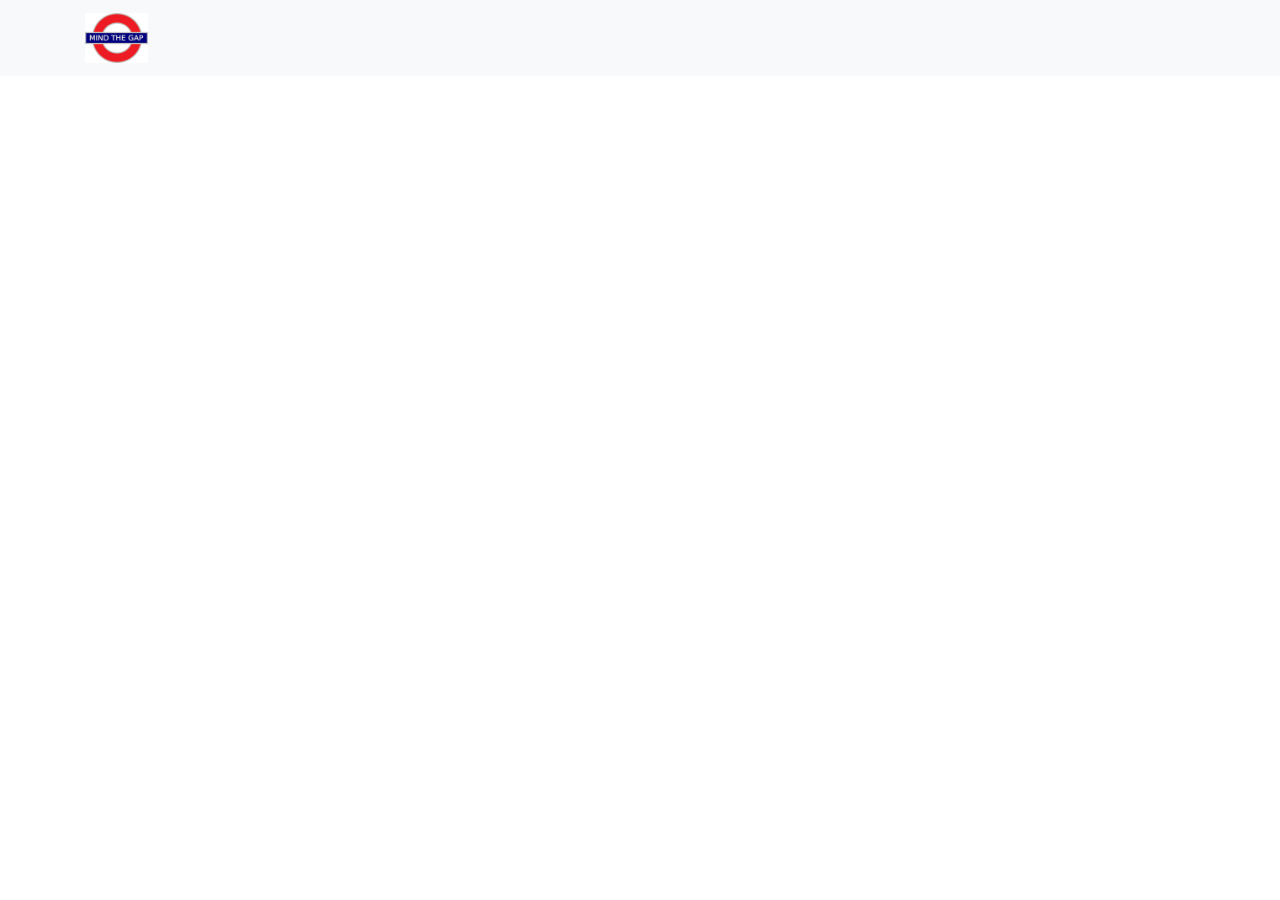
<file: GapMinder/index.html>
<!doctype html>
<html>
<head>
	<meta charset="utf-8">
	<meta name="description" content="">
	<title>Project 2 - Gapminder Clone</title>
	<!-- Bootstrap -->
	<link rel="stylesheet" href="https://stackpath.bootstrapcdn.com/bootstrap/4.4.1/css/bootstrap.min.css" integrity="sha384-Vkoo8x4CGsO3+Hhxv8T/Q5PaXtkKtu6ug5TOeNV6gBiFeWPGFN9MuhOf23Q9Ifjh" crossorigin="anonymous">
	<!-- Custom styling -->
	<link rel="stylesheet" href="css/style.css">
</head>
<body>
	<nav class="navbar navbar-light bg-light">
		<div class="container">
			<a class="navbar-brand" href="#"><img id="logo" src="img/logo.png"></a>      
		</div>
	</nav>

	<!-- Bootstrap grid setup -->
	<div class="container">
		<div class="row">
			<div id="chart-area"></div>  
		</div>
	</div>

	<!-- External JS libraries -->
	<script src="https://d3js.org/d3.v5.min.js"></script>
	<script src="https://code.jquery.com/jquery-3.4.1.slim.min.js" integrity="sha384-J6qa4849blE2+poT4WnyKhv5vZF5SrPo0iEjwBvKU7imGFAV0wwj1yYfoRSJoZ+n" crossorigin="anonymous"></script>
	<script src="https://cdn.jsdelivr.net/npm/popper.js@1.16.0/dist/umd/popper.min.js" integrity="sha384-Q6E9RHvbIyZFJoft+2mJbHaEWldlvI9IOYy5n3zV9zzTtmI3UksdQRVvoxMfooAo" crossorigin="anonymous"></script>
	<script src="https://stackpath.bootstrapcdn.com/bootstrap/4.4.1/js/bootstrap.min.js" integrity="sha384-wfSDF2E50Y2D1uUdj0O3uMBJnjuUD4Ih7YwaYd1iqfktj0Uod8GCExl3Og8ifwB6" crossorigin="anonymous"></script>
	<!-- Custom JS -->
	<script src="js/main.js"></script>
</body>
</html>
</file>
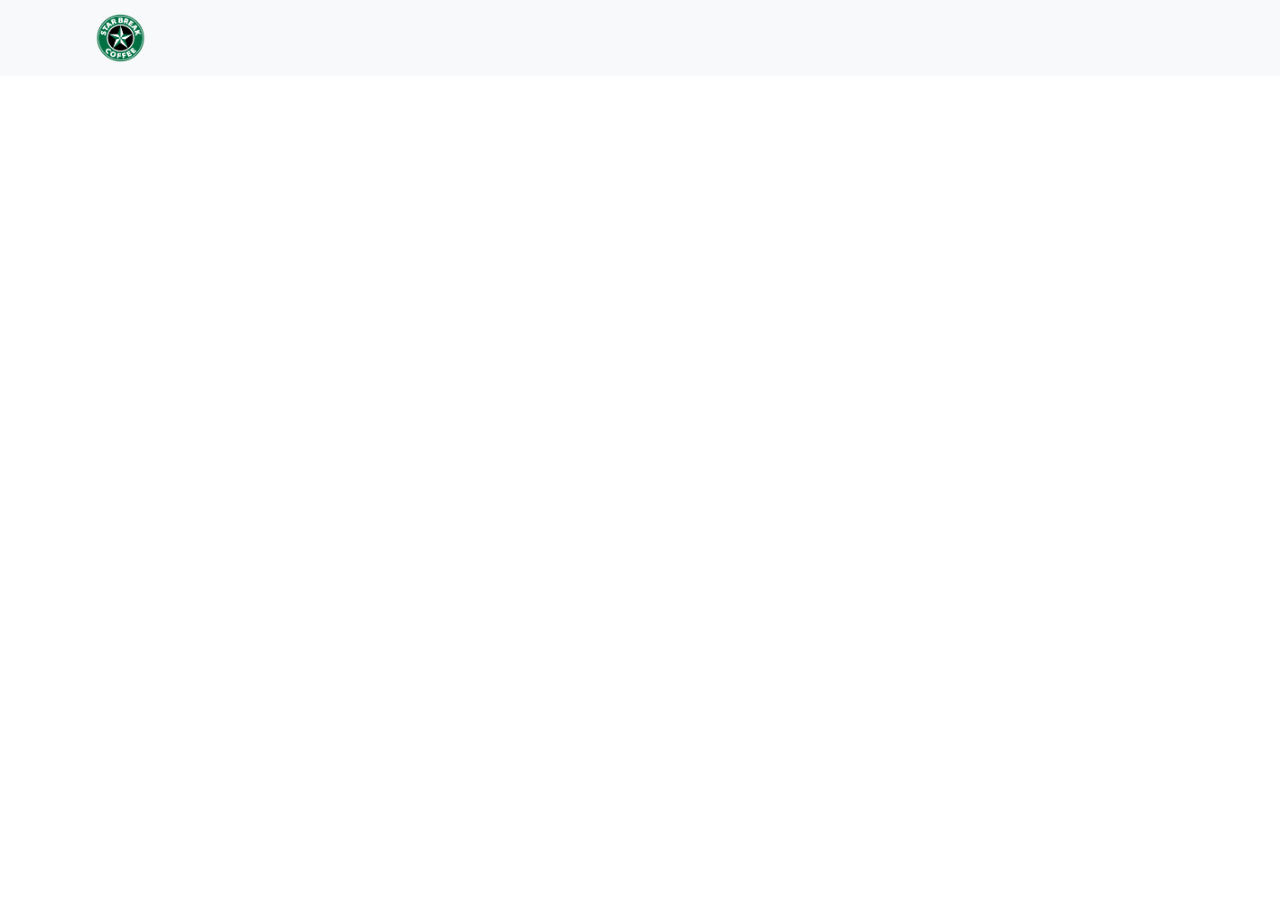
<file: StarBreakCoffee/index.html>
<!doctype html>
<html>
<head>
	<meta charset="utf-8">
	<meta name="description" content="">
	<title>Project 1 - Star Break Coffee</title>
	<!-- Bootstrap -->
	<link rel="stylesheet" href="https://stackpath.bootstrapcdn.com/bootstrap/4.4.1/css/bootstrap.min.css" integrity="sha384-Vkoo8x4CGsO3+Hhxv8T/Q5PaXtkKtu6ug5TOeNV6gBiFeWPGFN9MuhOf23Q9Ifjh" crossorigin="anonymous">
	<!-- Custom styling -->
	<link rel="stylesheet" href="css/style.css">
</head>
<body>
	<nav class="navbar navbar-light bg-light">
		<div class="container">
			<a class="navbar-brand" href="#"><img id="logo" src="img/logo.png"></a>      
		</div>
	</nav>

	<!-- Bootstrap grid setup -->
	<div class="container">
		<div class="row">
			<div id="chart-area"></div>
		</div>
	</div>

	<!-- External JS libraries -->
	<script src="https://d3js.org/d3.v5.min.js"></script>
	<script src="https://code.jquery.com/jquery-3.4.1.slim.min.js" integrity="sha384-J6qa4849blE2+poT4WnyKhv5vZF5SrPo0iEjwBvKU7imGFAV0wwj1yYfoRSJoZ+n" crossorigin="anonymous"></script>
	<script src="https://cdn.jsdelivr.net/npm/popper.js@1.16.0/dist/umd/popper.min.js" integrity="sha384-Q6E9RHvbIyZFJoft+2mJbHaEWldlvI9IOYy5n3zV9zzTtmI3UksdQRVvoxMfooAo" crossorigin="anonymous"></script>
	<script src="https://stackpath.bootstrapcdn.com/bootstrap/4.4.1/js/bootstrap.min.js" integrity="sha384-wfSDF2E50Y2D1uUdj0O3uMBJnjuUD4Ih7YwaYd1iqfktj0Uod8GCExl3Og8ifwB6" crossorigin="anonymous"></script>
	<!-- Custom JS -->
	<script src="js/main.js"></script>
</body>
</html>
</file>
<file: GapMinder/css/style.css>
#chart-area {
	margin-left: auto;
	margin-right: auto;
	display: block;
}

#logo {
	height:50px;
}

.navbar-brand {
	height: 60px;
	padding: 5px 0px;
}
</file>
<file: StarBreakCoffee/css/style.css>
#chart-area {
	margin-left: auto;
	margin-right: auto;
	display: block;
}

#logo {
	height:50px;
}

.navbar-brand {
	height: 60px;
	padding: 5px 0px;
}
</file>
